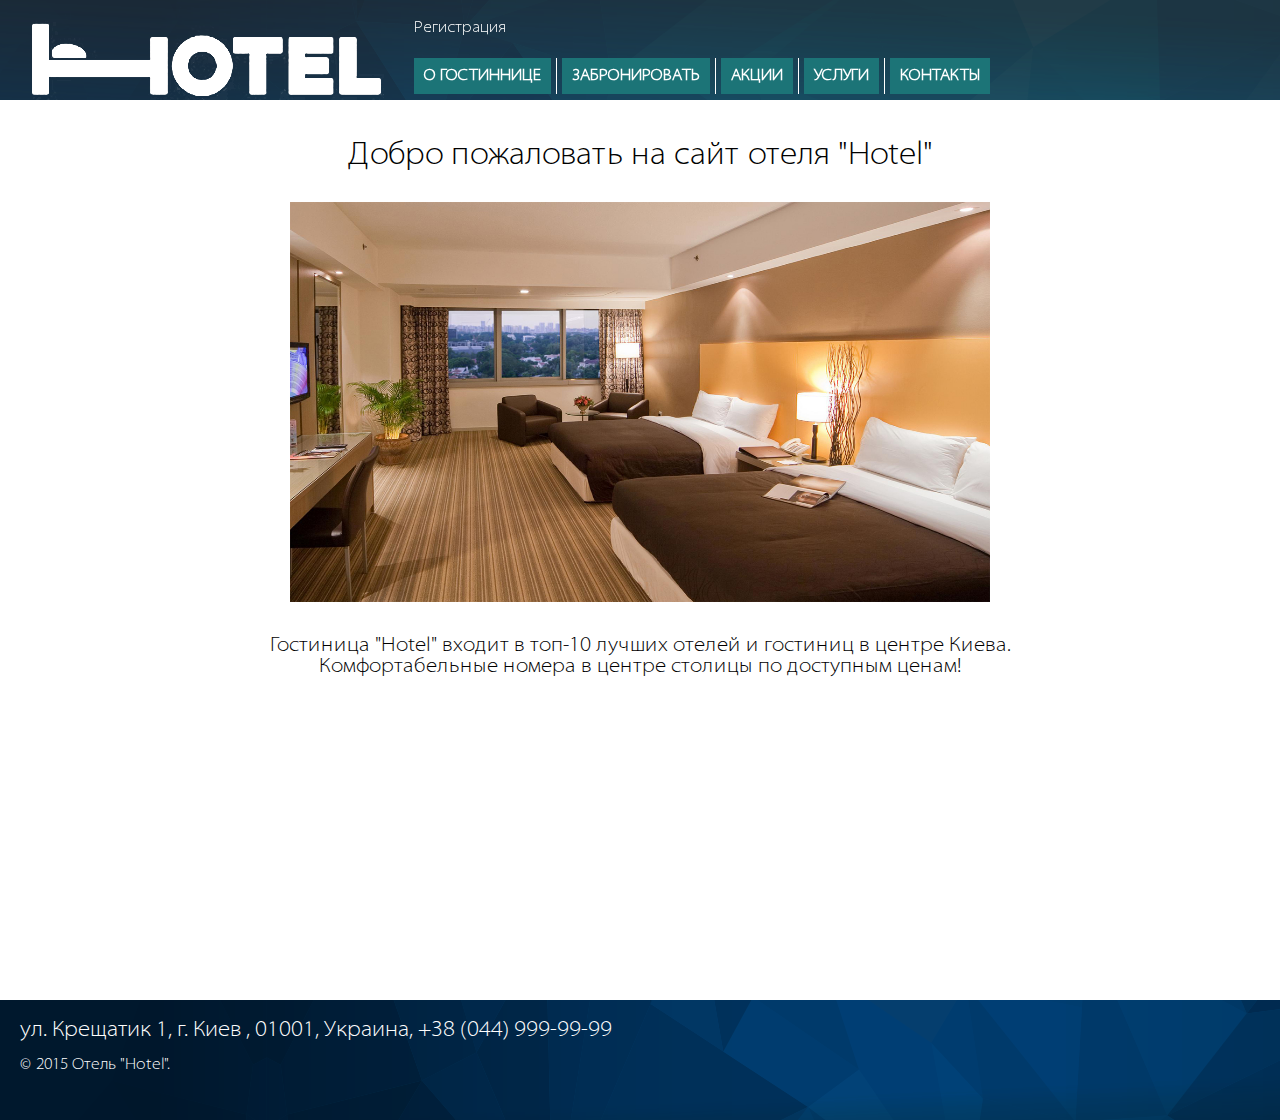
<file: index.html>
<!DOCTYPE html>
<html lang="en">
<head>
    <meta charset="UTF-8">
    <title>Hotel</title>
    <script src="js/libs/jquery-1.11.3.min.js"></script>
    <link href="css/resetCSS.css" rel="stylesheet" type="text/css">
    <link href="css/main.css" rel="stylesheet" type="text/css">
</head>
<body>

<div class="header">

    <div class="logo">
        <a href="#home"><img  src="img/hotel5.png" alt="hotel logo"></a>
    </div>

    <div class="content">
    <div class="text">
        <span class="registration">Регистрация</span>
        <!--<div class="phone"><span>+38 (044) 999-99-99</span></div>-->
    </div>

    <div class="minifiedMenu">
        <img src="img/icons/menu-whiteMini.png">
    <nav class="mainMenuWrapper">

    </nav>
    </div>

    </div>
</div>

<div class="main">

</div>


<div class="bottom">
    <div class="left">
        <div class="address">ул. Крещатик 1, г. Киев , 01001, Украина, +38 (044) 999-99-99</div>
        <div class="licence">© 2015 Отель "Hotel".</div>
    </div>
    <div class="right">
        <div class="ya-share2 social" data-services="vkontakte,twitter,facebook,gplus" data-counter data-size="m" data-title="hotel"></div>
    </div>
</div>



<div class="registrationFormContainer hide">
    <div class="registrationForm">
        <h2>Регистрация</h2>
        <form  method="post" action="#">
            <label>Логин:</label><br>
            <input type="text" name="login" class="login"  required  title="Введите логин "><br>
            <label>E-mail:</label><br>
            <input type="email" class="email" name="email" required title="Введите e-mail"><br>
            <label>Пароль:</label><br>
            <input type="password" class="password" name="password" required title="Введите пароль"><br>
            <label>Подтверждение пароля:</label><br>
            <input type="password" class="confirmPassword" name="passwordConfirmation" required title="Введите подтверждение пароля"><br>
            <input type="submit" class="submit" value="Зарегистрировать">
        </form>
    </div>
</div>




<script src="js/libs/underscore-min.js"></script>

<script src="js/classes/ContainerController.js"></script>
<script src="js/classes/Gallery.js"></script>
<script src="js/classes/PaginateData.js"></script>
<script src="js/classes/Route.js"></script>
<script src="js/classes/UsefulFunctions.js"></script>
<script src="js/classes/TemplatesLoader.js"></script>
<script src="js/app.js"></script>

<script src="https://yastatic.net/es5-shims/0.0.2/es5-shims.min.js"></script>
<script src="https://yastatic.net/share2/share.js" async="async"></script>

</body>
</html>
</file>
<file: css/main.css>
@font-face {
    font-family: "MyriadProLSE";
    src:url("../fonts/MyriadProLightSemiExtended_31641.eot");
    src:url("../fonts/MyriadProLightSemiExtended_31641.eot?#iefix") format('embedded-opentype'),
    url("../fonts/MyriadProLightSemiExtended_31641.woff") format('woff'),
    url("../fonts/MyriadProLightSemiExtended_31641.ttf") format('truetype'),
    url("../fonts/MyriadProLightSemiExtended_31641.svg#webfont") format('svg');
}

* {
    box-sizing: border-box;
    /*box-sizing: content-box;*/
}

html,body {
    margin: 0;
    font-family: MyriadProLSE,Arial;

}
body{
    overflow-x: auto;
}

a:visited{
    color: white;
}

a:hover{
    color: darkgrey;
}

.test{
    background: red;
    width: 100%;
    height: 200px;
}

.registrationFormContainer{
    top: 0;
    left: 0;
    position: fixed;
    /*background:transparent;*/
    /*filter:progid:DXImageTransform.Microsoft.gradient(startColorstr=#540E383A,endColorstr=#540E383A);*/
    /*zoom: 1;*/
    /*background: dodgerblue;*/
    /*background: ;*/
    background-image: url(../img/registrationBackground.png);
    background: rgba(13, 66, 90, 0.68);
    width: 100%;
    height: 100%;
    z-index: 2;
}

.registrationForm {
    position: fixed;
    border: 1px solid black;
    background: white;
    width: 400px;
    height: 430px;
    text-align: center;
    display: block;
    margin: 50px auto;
    left: 0;
    right: 0;
}

.hide {
    visibility: hidden;
}

.registrationForm form {
    position: relative;
    /*border: 2px solid red;*/
    width: 300px;
    margin:  0 auto;
    /*background:#F5F5F5 ;*/
}

.registrationForm input {
    margin-bottom: 20px;
    width: 80%;
    height: 30px;
    font-size: 17px;

}

.registrationForm input[type='submit']{
    background: #1C7477;
    color: white;
    border-width: 0;
    cursor: pointer;
    height: 50px;
}

.registrationForm input[type='submit']:hover{
    background: #12484A;
}


.registrationForm label{
    left: 0px;
}

.registrationForm h2 {
    font-weight: 500;
    font-size: 180%;
    margin: 15px;
    margin-bottom: 35px;
}



.footer {
    position: relative;
    width: 100%;
    height: 150px;
    background-color: #9B696E;
    color: whitesmoke;
}

.footer div {
    margin-bottom: 30px;
    margin-left: 40px;
}

.footer div:first-child{
    padding-top: 30px;
}

body>.header {
    width: 100%;
    min-width: 1160px;
    height: 100px;
    background: url(../img/1.png);
    z-index: 2;
    position: fixed;
    color: white;
    left: 0px;
}

body>.header .content{
    display: inline-block;
    position: relative;
    width: 65%;
    min-width: 776px;
    height: 100px;
    /*height: 50px;*/
    /*float: right;*/
}

body>.header .text {
    margin-top: 20px;
    position: absolute;
    right:60px;
    /*left: 380px;*/
    width: 715px;
    height: 50%;
    left: 0px;
    /*background: yellow;*/
}

body > .header .mainMenuWrapper {
    position: absolute;
    top: 0;
    right: 10px;
    left: 0px;
    width: 750px;
    height: auto;
    min-height: 50px;
    font-weight: 800;
    /*margin: 0 auto;*/
}

body>.header .registration{
    cursor:pointer;
}

body>.header .registration:hover{
    text-decoration: underline;
}

body>.header:after{
    content: " ";
    display: block;
    height: 100px;
    clear: both;
    visibility: hidden;
}


body>.header .logo {
    height: 100%;
    width: 32%;
    min-width: 380px;

    text-align: center;
    padding-left:5px ;
    /*background: green;*/
    position: relative;
    display: inline-block;
}

body>.header .logo a{
    padding-top: 11px;
    display: block;
    left: 10px;
}





/*body > .header .phone {*/
    /*position: absolute;*/
    /*font-size: 140%;*/
    /*right: 45px;*/
    /*top: 0;*/
/*}*/

.main {
    position: relative;
    top: 100px;
    width: 100%;
    /*min-height: 1000px; //ie8*/
    min-height: 100vh;
    /*z-index: -1;*/
    /*overflow: auto;*/
    background: white;
}

.main .gallery{
    padding-top: 30px;
    padding-bottom: 30px;
    position: relative;
    width: 100%;
    background:white;
    text-align: center;
}

/*.main .gallery .wrapper {*/
    /*position: relative;*/
    /*background:khaki;*/
    /*text-align: center;*/
/*}*/

.main .gallery .imageContainer {
    /*width: 24.9999%;*/
    width: 312px;
    height: 312px;
    /*float: left;*/
    display: inline-block;
    /*border: 1px solid black;*/
    text-align: center;

    padding: 5px;
    /*margin: 10px;*/
}



.main .gallery .imageWrapper{
    /*border: 1px solid grey;*/
    /*padding: 1px;*/
    position: relative;
    background: black;
    height: 300px;
    width: 300px;
    overflow: hidden;
}

.main .gallery .imageWrapper:hover{
    /*padding: -5px;*/

}



.main .gallery .imageWrapper:hover img {
    opacity: 0.5;
    -ms-filter: "progid:DXImageTransform.Microsoft.Alpha(Opacity=50)";
}



.main .gallery img{
    /*width: 300px;*/
    /*height: 300px;*/
    width: 100%;
    height: 100%;
    cursor: pointer;
    position: relative;
    /*top: 50%;*/
    /*transform: translateY(-50%);*/
}




.about ,.rooms,.discounts,.homePage {
    position: relative;
    width: 100%;

}

.about {
    /*background: rebeccapurple;*/
}


.rooms{
    background: darkcyan;
}
.discounts{
    /*background: tan;*/
}

.homePage {
    background: white;
}






.menu>li {
    /*display: inline;*/

    margin-right: 5px;
    margin-bottom: 10px;
    padding-right: 5px;
}
.menu>li:not(:last-child) {
    border-right: 1px solid white;
}

.menu {
    top:8px;
    position: relative;

}


.bottom {
    width: 100%;
    height: 120px;
    min-width: 720px;
    background: url(../img/111.png);
    position: relative;
    color: white;
    top: 100px;
}

.bottom .left, .bottom .right{
    position: relative;
    width: 50%;
    min-width: 350px;
    height: 80px;
    padding: 20px;
}

.bottom .right{
    float: right;
    text-align: right;
}

.bottom .left{
    float: left;
    text-align: left;
}

.bottom .address{
    font-size:140%;
    margin-bottom: 15px;
}

ul {
    display: block;
    margin: 0;
    padding: 0;
    list-style: none;
}

ul:after {
    display: block;
    content: ' ';
    clear: both;
    float: none;
}


ul.menu > li {
    float: left;
    position: relative;
}
ul.menu > li > a {
    display: block;
    padding: 10px;
    color: white;
    background-color: #1C7477;
    text-decoration: none;
}
ul.menu > li > a:hover {
    background-color: #12484A   ;

}
ul.submenu {
    display: none;
    position: absolute;
    width: 200px;
    top: 36px;
    left: 0;
    background-color: white;
    /*border: 1px solid red;*/
}
ul.submenu > li {
    display: block;
}
ul.submenu > li > a {
    display: block;
    padding: 10px;
    color: white;
    background-color: #12484A;
    text-decoration: none;
}


ul.submenu > li > a:hover {
    /*text-decoration: underline;*/
    background-color: #0E383A;
}
ul.menu > li:hover > ul.submenu {
    display: block;
}

.zoomedImage {
    left: 50%;
    top: 50%;
    transform: translate(-50%,-50%);
    position: relative;
    width: auto;
    height: auto;
    max-width: 95%;
    max-height: 95%;

}



.zoomedImageBackground {
    width: 100%;
    height:100%;
    position: fixed;
    background: black;
    z-index: 999;
    cursor: pointer;

}


.zoomedImageBackground .rightArrow,.zoomedImageBackground .leftArrow{
    position: absolute;
    width: 63px;
    height: 100px;
    top: 50%;
    margin-top: -50px;
}

.zoomedImageBackground .rightArrow:hover,.zoomedImageBackground .leftArrow:hover {
    opacity: 0.5;
    -ms-filter: "progid:DXImageTransform.Microsoft.Alpha(Opacity=50)";
}

.zoomedImageBackground .leftArrow{
    background: url(../img/icons/leftMin.png) no-repeat;
    background-size: contain;
    left: 0;
}

.zoomedImageBackground .rightArrow {
    background: url(../img/icons/rightMin.png) no-repeat;
    background-size: contain;
    right: 0;
}



.main .reservationContent {
    padding-top: 30px;
    padding-bottom: 30px;
    position: relative;
    width: 80%;
    margin-left: 200px;
    background:white;
    text-align: center;
}

.reservation .paginationControl li{
    margin: 5px;
    display: inline;
    cursor: pointer;
}

.reservation .paginationControl li:hover{
    text-decoration: underline;
}

.reservation .paginationControl button{
    cursor:pointer;
}


.reservation .roomContainer h2{
    font-size:200%;
    font-weight: 800;
}

.reservation .roomContainer .imageWrapper{
    position: relative;
    display: inline-block;
    width: 50%;
    height: 100%;
}

.reservation .roomContainer .details{
    padding-left:20px ;
    position: absolute;
    display: inline-block;
    width: 50%;
    height: 100%;
}

.reservation .roomContainer .price {
    position: absolute;
    width: 40%;
    left: 0;
    color: darkgreen;
    font-weight: 900;
    font-size: 300%;
    bottom: 0;
    margin: 0;
    margin-bottom: 30px;

}

.reservation .roomContainer .buyWrapper{
    position: absolute;
    right: 0;
    bottom: 0;
    margin-right: 30px;
}

.reservation .roomContainer img{
    width: 100%;
    height: 100%;
}

.reservation .roomContainer .title{
    margin-bottom: 20px;
    /*text-align: left;*/
}

.reservation .header1{
    text-align: left;
}

.reservation .roomContainer .description{
    /*margin-bottom: 20px;*/
}



.reservation .roomContainer button{
    border-width: 0;
    padding: 10px 20px;
    font-size: 150%;
    background: #1C7477;
    color: white;
    cursor: pointer;
    margin-top:30px;
}

.reservation .roomContainer .absent{
    color: darkred;
    font-size: 120%;
    font-weight: 700;
}

.reservation .roomContainer button:hover{
    background: #12484A;
}



.reservation .roomContainer .footer{
    position: absolute;
    background: none;
    width: 95%;
    height: 200px;
    bottom: 0;
}

.reservation .roomContainer{
    position: relative;
    text-align: left;
    /*width: 24.9999%;*/
    width: 95%;
    min-width: 800px;
    height: 300px;
    /*min-height: 300px;*/
    /*float: left;*/
    display: inline-block;
    /*border: 1px solid black;*/
    /*text-align: center;*/
    /*overflow: hidden;*/
    padding: 5px;
    margin-bottom:25px;
    background: #e1e1e1;
    /*margin: 10px;*/
}

.reservation .roomsContainer{
    text-align: left;
}

.reservation .filters{
    /*padding-top: 30px;*/
    /*padding-bottom: 30px;*/
    margin-left: 20px;
    padding: 5px;
    top: 145px;
    position: fixed;
    border: 1px solid gray;
    width: 150px;
    height: 250px;
    background:#e1e1e1;
    text-align: center;
}
.reservation .filters li{
    list-style: none;
    text-align: left;
}

.reservation .filters header{
    font-size: 150%;
    text-align: left;
    margin-bottom: 20px;
}

.reservation .filters .sub{
    padding-left: 15px;
}

.reservation .filters input.number{
    width: 90%;
}

.slider {
    width: 700px;
    height: 400px;
    overflow: hidden;
    position: relative;
    display: inline-block;
}

.slider .wrapper{
    position: absolute;
    left: 0;
    top:0;
    /*height: 300px;*/
    margin: 0;
    padding: 0;
}

.slider li{
    float: left;
    list-style: none;
    margin: 0;
    padding:0;

}

.slider img{
    width: 700px;
    height:400px;
}

.contacts,.spaCenter,.beautySalon,.discounts,.infoPattern{
    position: relative;
    width: 100%;
    text-align: center;
    padding-top: 40px;
    padding-bottom:40px;

}

.infoPattern .description{
    position: relative;
    display: inline-block;

    /*margin: auto;*/
    width: 70%;
    /*margin: 25px;*/
}

.infoPattern .header{
    padding-bottom: 30px;
}

.infoPattern .description{
    padding-top: 30px;
    text-align: justify;
}

.home .description{
    text-align: center;
}



.infoPattern img.mainImage{
    width: 70%;
    height: auto;

}


.infoPattern .header{
    font-size: 200%;
}

.infoPattern .description{
    font-size: 130%;
}

.contacts iframe{
    width: 70%;
    height:400px;
}

.minifiedMenu {
    /*padding: 10px;*/
    position: absolute;
    top:50px;
    text-align: center;
    /*display: none;*/
    width: 0px;
    font-weight: 700;
    height: 0px;
    background: #1C7477;
    cursor: pointer;
}

.minifiedMenu:hover .mainMenuWrapper{
    display: block;
}

.minifiedMenu img{
    height: 22px;
    top: 50%;
    transform: translateY(-50%);
    width: auto;
    position: relative;
    display: none;
}

@media (max-width: 950px) {
    .minifiedMenu{
        width: 90px;
        height: 36px;
        display: block;
        top: 58px;

    }

    .minifiedMenu:hover{
        background: #12484A;
    }

    .minifiedMenu img{
        display: inline-block;
    }
    .mainMenuWrapper {
        position: absolute;
        z-index: 9999;
        display: none;
        left: 0px;
        top: 29px !important;
    }





    ul.menu > li {
        display: block;
        width: 190px;
        float: none;
        position: relative;
        z-index: 9999;
    }

    ul.menu > li > a:hover {
        background-color: #12484A   ;

    }


    ul.submenu {
        display: none;
        position: absolute;
        width: 170px;
        top: 1px;
        left: 0;
        background-color: transparent;
        /*border: 1px solid red;*/
    }

    ul.submenu > li > a {
        right: 170px;
        z-index: -1;
        position: relative;
        display: block;
        padding: 10px;
        color: white;
        background-color: #12484A;
        text-decoration: none;
    }




    .menu>li {
        margin-right: 15px;
        margin-bottom: 4px;
        padding-right: 15px;
    }
    .menu>li:not(:last-child) {
        border-right: none;
    }

    /*.phone {*/
        /*display: none;*/
    /*}*/


}
</file>
<file: css/resetCSS.css>
html, body, div, span, applet, object, iframe,
h1, h2, h3, h4, h5, h6, p, blockquote, pre,
a, abbr, acronym, address, big, cite, code,
del, dfn, em, img, ins, kbd, q, s, samp,
small, strike, strong, sub, sup, tt, var,
b, u, i, center,
dl, dt, dd, ol, ul, li,
fieldset, form, label, legend,
table, caption, tbody, tfoot, thead, tr, th, td,
article, aside, canvas, details, embed,
figure, figcaption, footer, header, hgroup,
menu, nav, output, ruby, section, summary,
time, mark, audio, video {
    margin: 0;
    padding: 0;
    border: 0;
    font-size: 100%;
    font: inherit;
    vertical-align: baseline;
}
/* HTML5 display-role reset for older browsers */
article, aside, details, figcaption, figure,
footer, header, hgroup, menu, nav, section {
    display: block;
}
body {
    line-height: 1;
}
ol, ul {
    list-style: none;
}
blockquote, q {
    quotes: none;
}
blockquote:before, blockquote:after,
q:before, q:after {
    content: '';
    content: none;
}
table {
    border-collapse: collapse;
    border-spacing: 0;
}
</file>
